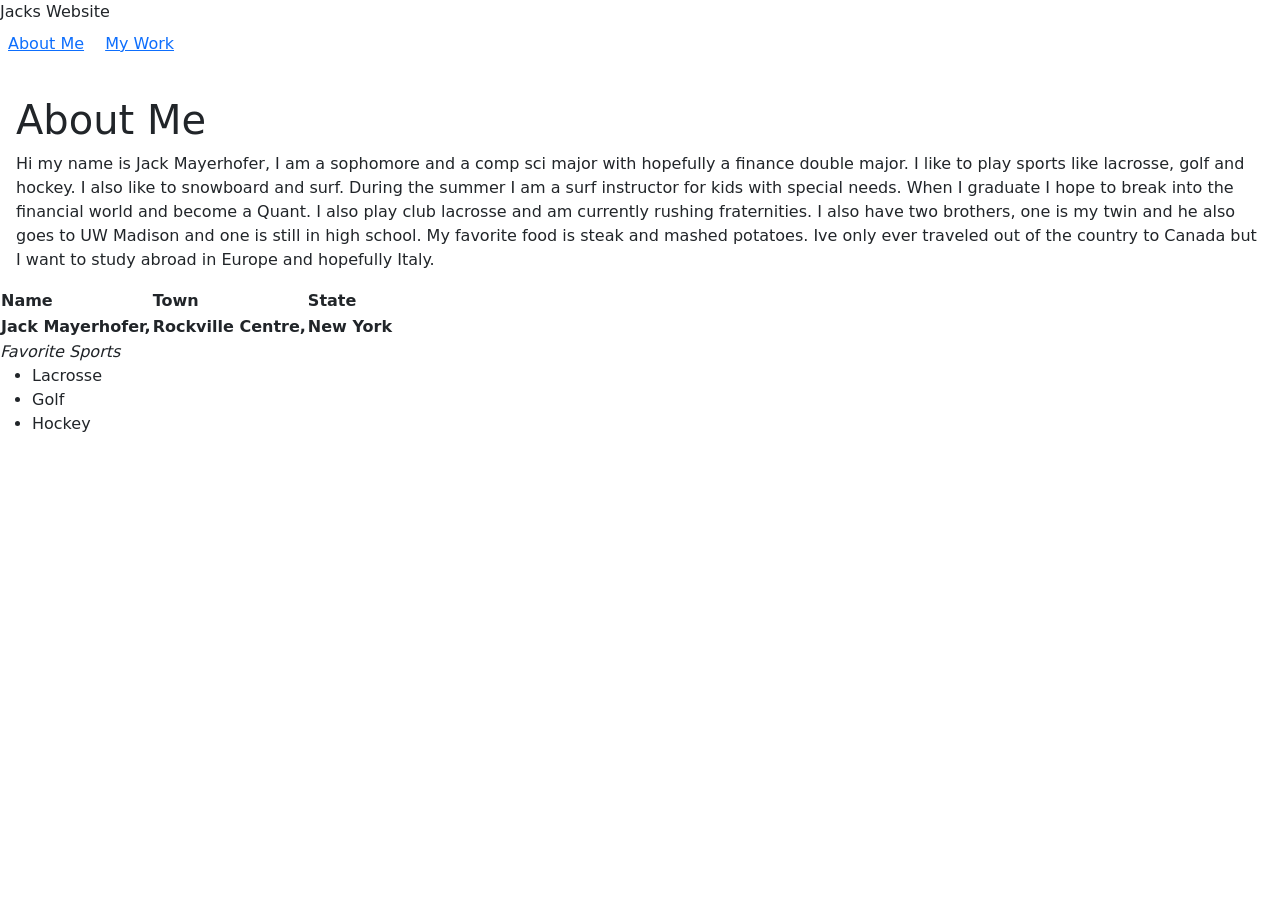
<file: index.html>
<!DOCTYPE html>
<html lang="en">
    <head>
        
        <meta charset="UTF-8">
        <meta name="viewport" content="width=device-width, initial-scale=1.0">
        Jacks Website</title>
        <link href="https://cdn.jsdelivr.net/npm/bootstrap@5.3.3/dist/css/bootstrap.min.css" rel="stylesheet" integrity="sha384-QWTKZyjpPEjISv5WaRU9OFeRpok6YctnYmDr5pNlyT2bRjXh0JMhjY6hW+ALEwIH" crossorigin="anonymous">
        <link href="styles.css" rel="stylesheet"/>
    </head>
    
    <body>
        <nav class="navbar">
            <p>
                <a class="m-2" href="index.html">About Me</a>
                <a class="m-2" href="my-work.html">My Work</a>
            </p>
        </nav>
        <section class="m-3">
            <h1>About Me</h1>
            <p>Hi my name is Jack Mayerhofer, I am a sophomore and a comp sci major with hopefully a finance double major. I like to play sports like lacrosse, golf and hockey. I also like to snowboard and surf. During the summer I am a surf instructor for kids with special needs. When I graduate I hope to break into the financial world and become a Quant. I also play club lacrosse and am currently rushing fraternities. I also have two brothers, one is my twin and he also goes to UW Madison and one is still in high school. My favorite food is steak and mashed potatoes. Ive only ever traveled out of the country to Canada but I want to study abroad in Europe and hopefully Italy.</p>
        </section>
    </body>
    <table>
        <tr>
            <th>Name </th>
            <th>Town </th>
            <th>State </th>
        </tr>
        <tr>
            <th> Jack Mayerhofer,</th>
            <th> Rockville Centre, </th>
            <th> New York </th>
        </tr>
    </table>
    <em> Favorite Sports</em>
    <ul>
        <li>Lacrosse</li>
        <li>Golf</li>
        <li>Hockey</li>
    </ul>

</html>
</file>
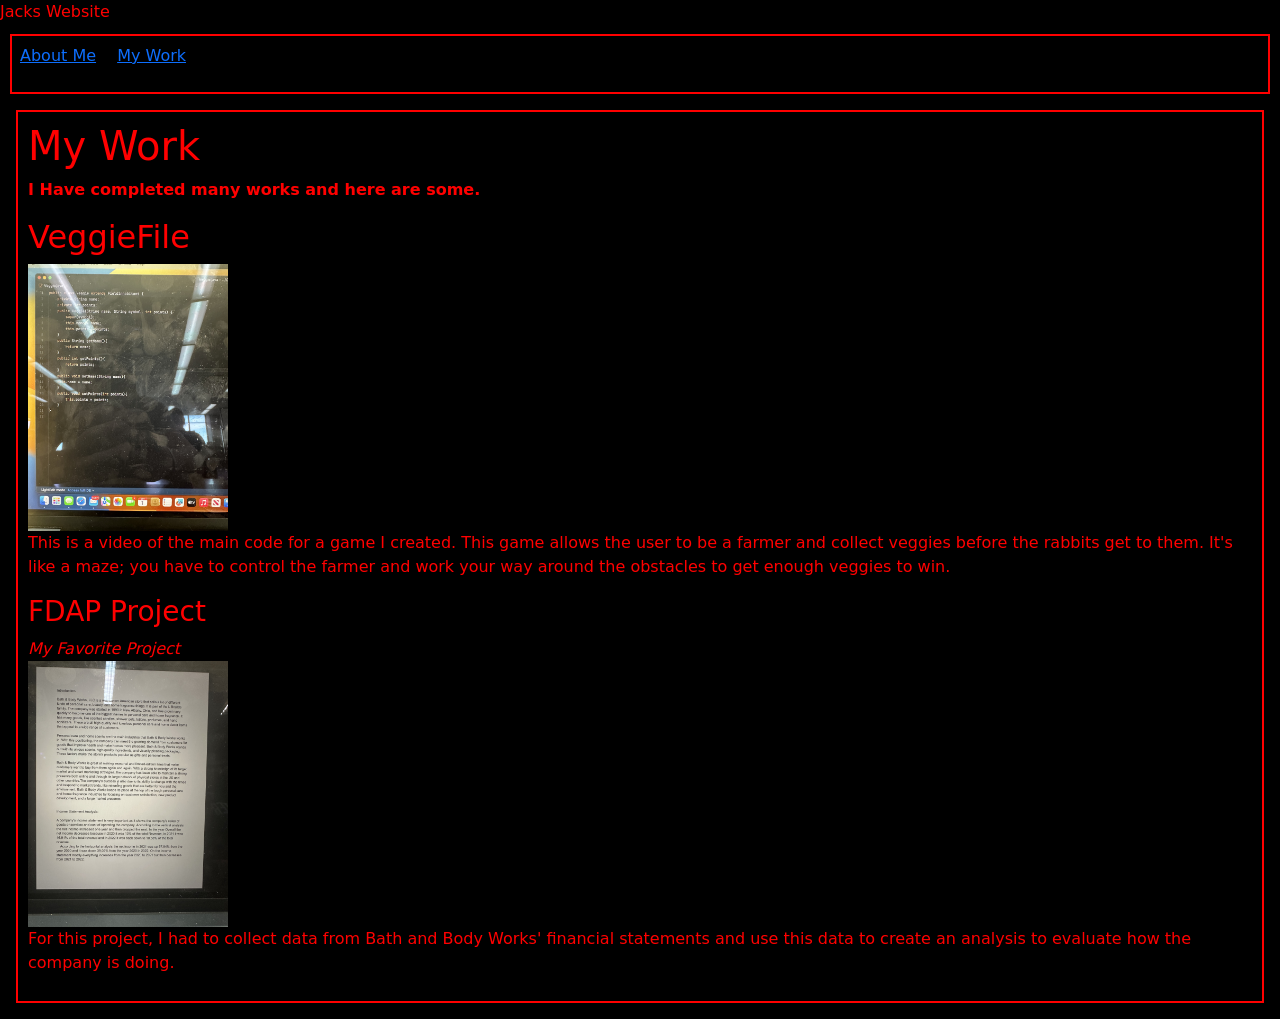
<file: my-work.html>
<!DOCTYPE html>
<html lang="en">
    
    <head>
        Jacks Website</title>
        <meta charset="UTF-8">
        <meta name="viewport" content="width=device-width, initial-scale=1.0">
        <link href="https://cdn.jsdelivr.net/npm/bootstrap@5.3.3/dist/css/bootstrap.min.css" rel="stylesheet" integrity="sha384-QWTKZyjpPEjISv5WaRU9OFeRpok6YctnYmDr5pNlyT2bRjXh0JMhjY6hW+ALEwIH" crossorigin="anonymous">
        <link href="styles.css" rel="stylesheet"/>
        <style>
            body {
                background-color: black;
                color: red;
            }
            nav, section {
                border: 2px solid red;
                padding: 10px;
                margin: 10px;
            }
        </style>
    </head>
    <body>
        <nav class="navbar">
            <p>
                <a class="m-2" href="index.html">About Me</a>
                <a class="m-2" href="my-work.html">My Work</a>
            </p>
        </nav>
        <section class="m-3">
            <h1>My Work</h1>
            
            <p><strong>I Have completed many works and here are some.</strong></p>
            <h2>VeggieFile</h2>
            <img
                width="200"
                src="INthzPd - Imgur.jpg" 
                alt="A picture of one of the codes required for this project" />
            <p>This is a video of the main code for a game I created. This game allows the user to be a farmer and collect veggies before the rabbits get to them. It's like a maze; you have to control the farmer and work your way around the obstacles to get enough veggies to win.</p>
            <h3>FDAP Project</h3>
            <em>My Favorite Project</em>
            <div>
                <img
                    width="200"
                    src="fBMCeNm - Imgur.jpg" 
                    alt="A picture of the start of the report!" />
                <p>For this project, I had to collect data from Bath and Body Works' financial statements and use this data to create an analysis to evaluate how the company is doing.</p>
            </div>
        </section>
    </body>
</html>
</file>
<file: styles.css>
/* Your CSS goes here! */
I decided to make my background black for my "My Work" page.
I also made the font all red because it contrasts and looks really cool with the balck background.
I also put an outline around the top links and the entire "My Work" page because it looks really cool.
</file>
